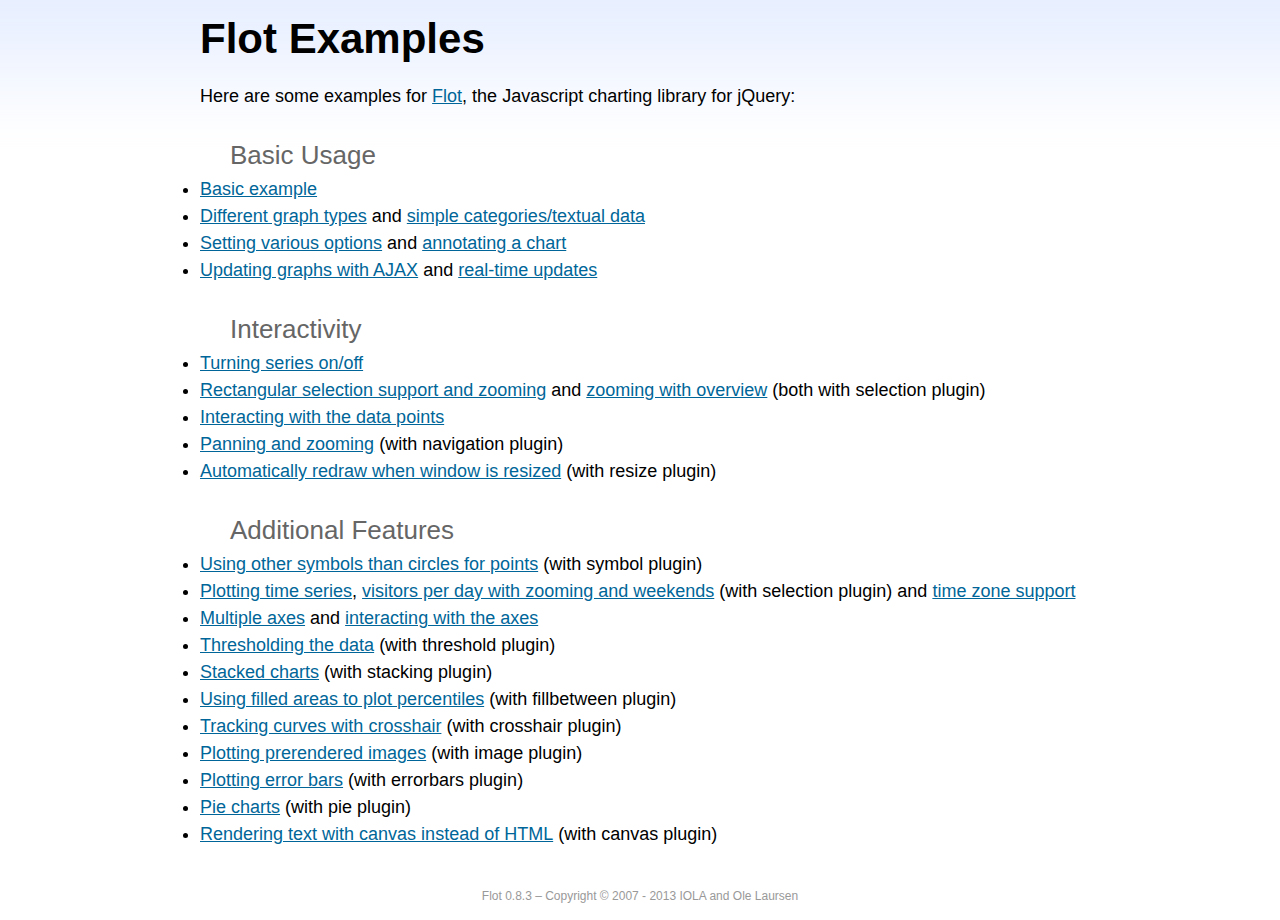
<file: jts/startbootstrap/bower_components/flot/examples/index.html>
<!DOCTYPE html PUBLIC "-//W3C//DTD HTML 4.01//EN" "http://www.w3.org/TR/html4/strict.dtd">
<html>
<head>
	<meta http-equiv="Content-Type" content="text/html; charset=utf-8">
	<title>Flot Examples</title>
	<link href="examples.css" rel="stylesheet" type="text/css">
	<style>

	h3 {
		margin-top: 30px;
		margin-bottom: 5px;
	}

	</style>
	<script language="javascript" type="text/javascript" src="../jquery.js"></script>
	<script language="javascript" type="text/javascript" src="../jquery.flot.js"></script>
	<script type="text/javascript">

	$(function() {

		// Add the Flot version string to the footer

		$("#footer").prepend("Flot " + $.plot.version + " &ndash; ");
	});

	</script>
</head>
<body>

	<div id="header">
		<h2>Flot Examples</h2>
	</div>

	<div id="content">

		<p>Here are some examples for <a href="http://www.flotcharts.org">Flot</a>, the Javascript charting library for jQuery:</p>

		<h3>Basic Usage</h3>

		<ul>
			<li><a href="basic-usage/index.html">Basic example</a></li>
			<li><a href="series-types/index.html">Different graph types</a> and <a href="categories/index.html">simple categories/textual data</a></li>
			<li><a href="basic-options/index.html">Setting various options</a> and <a href="annotating/index.html">annotating a chart</a></li>
			<li><a href="ajax/index.html">Updating graphs with AJAX</a> and <a href="realtime/index.html">real-time updates</a></li>
		</ul>

		<h3>Interactivity</h3>

		<ul>
			<li><a href="series-toggle/index.html">Turning series on/off</a></li>
			<li><a href="selection/index.html">Rectangular selection support and zooming</a> and <a href="zooming/index.html">zooming with overview</a> (both with selection plugin)</li>
			<li><a href="interacting/index.html">Interacting with the data points</a></li>
			<li><a href="navigate/index.html">Panning and zooming</a> (with navigation plugin)</li>
			<li><a href="resize/index.html">Automatically redraw when window is resized</a> (with resize plugin)</li>
		</ul>

		<h3>Additional Features</h3>

		<ul>
			<li><a href="symbols/index.html">Using other symbols than circles for points</a> (with symbol plugin)</li>
			<li><a href="axes-time/index.html">Plotting time series</a>, <a href="visitors/index.html">visitors per day with zooming and weekends</a> (with selection plugin) and <a href="axes-time-zones/index.html">time zone support</a></li>
			<li><a href="axes-multiple/index.html">Multiple axes</a> and <a href="axes-interacting/index.html">interacting with the axes</a></li>
			<li><a href="threshold/index.html">Thresholding the data</a> (with threshold plugin)</li>
			<li><a href="stacking/index.html">Stacked charts</a> (with stacking plugin)</li>
			<li><a href="percentiles/index.html">Using filled areas to plot percentiles</a> (with fillbetween plugin)</li>
			<li><a href="tracking/index.html">Tracking curves with crosshair</a> (with crosshair plugin)</li>
			<li><a href="image/index.html">Plotting prerendered images</a> (with image plugin)</li>
			<li><a href="series-errorbars/index.html">Plotting error bars</a> (with errorbars plugin)</li>
			<li><a href="series-pie/index.html">Pie charts</a> (with pie plugin)</li>
			<li><a href="canvas/index.html">Rendering text with canvas instead of HTML</a> (with canvas plugin)</li>
		</ul>

	</div>

	<div id="footer">
		Copyright &copy; 2007 - 2013 IOLA and Ole Laursen
	</div>

</body>
</html>
</file>
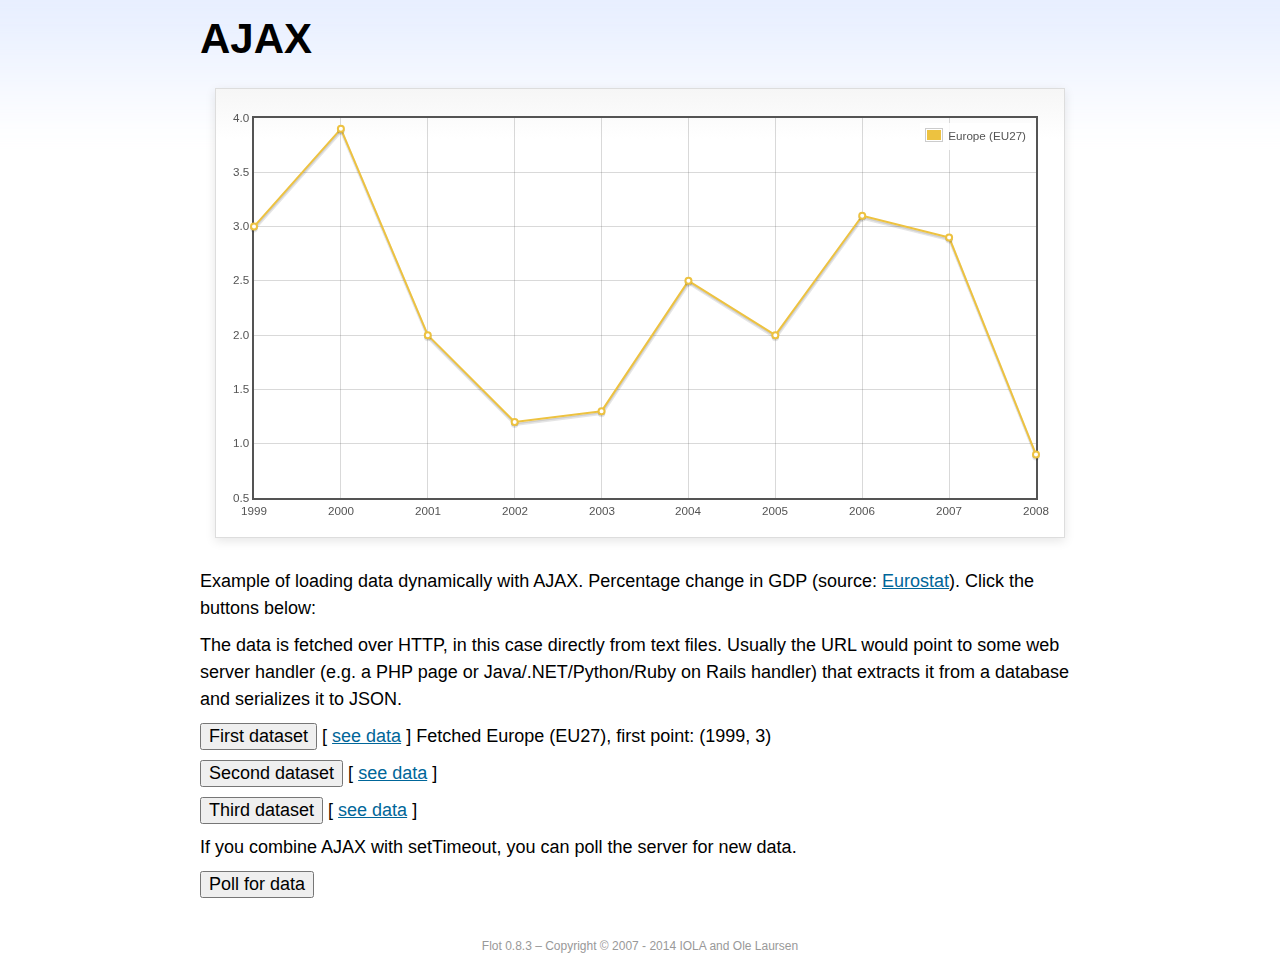
<file: jts/startbootstrap/bower_components/flot/examples/ajax/index.html>
<!DOCTYPE html PUBLIC "-//W3C//DTD HTML 4.01//EN" "http://www.w3.org/TR/html4/strict.dtd">
<html>
<head>
	<meta http-equiv="Content-Type" content="text/html; charset=utf-8">
	<title>Flot Examples: AJAX</title>
	<link href="../examples.css" rel="stylesheet" type="text/css">
	<!--[if lte IE 8]><script language="javascript" type="text/javascript" src="../../excanvas.min.js"></script><![endif]-->
	<script language="javascript" type="text/javascript" src="../../jquery.js"></script>
	<script language="javascript" type="text/javascript" src="../../jquery.flot.js"></script>
	<script type="text/javascript">

	$(function() {

		var options = {
			lines: {
				show: true
			},
			points: {
				show: true
			},
			xaxis: {
				tickDecimals: 0,
				tickSize: 1
			}
		};

		var data = [];

		$.plot("#placeholder", data, options);

		// Fetch one series, adding to what we already have

		var alreadyFetched = {};

		$("button.fetchSeries").click(function () {

			var button = $(this);

			// Find the URL in the link right next to us, then fetch the data

			var dataurl = button.siblings("a").attr("href");

			function onDataReceived(series) {

				// Extract the first coordinate pair; jQuery has parsed it, so
				// the data is now just an ordinary JavaScript object

				var firstcoordinate = "(" + series.data[0][0] + ", " + series.data[0][1] + ")";
				button.siblings("span").text("Fetched " + series.label + ", first point: " + firstcoordinate);

				// Push the new data onto our existing data array

				if (!alreadyFetched[series.label]) {
					alreadyFetched[series.label] = true;
					data.push(series);
				}

				$.plot("#placeholder", data, options);
			}

			$.ajax({
				url: dataurl,
				type: "GET",
				dataType: "json",
				success: onDataReceived
			});
		});

		// Initiate a recurring data update

		$("button.dataUpdate").click(function () {

			data = [];
			alreadyFetched = {};

			$.plot("#placeholder", data, options);

			var iteration = 0;

			function fetchData() {

				++iteration;

				function onDataReceived(series) {

					// Load all the data in one pass; if we only got partial
					// data we could merge it with what we already have.

					data = [ series ];
					$.plot("#placeholder", data, options);
				}

				// Normally we call the same URL - a script connected to a
				// database - but in this case we only have static example
				// files, so we need to modify the URL.

				$.ajax({
					url: "data-eu-gdp-growth-" + iteration + ".json",
					type: "GET",
					dataType: "json",
					success: onDataReceived
				});

				if (iteration < 5) {
					setTimeout(fetchData, 1000);
				} else {
					data = [];
					alreadyFetched = {};
				}
			}

			setTimeout(fetchData, 1000);
		});

		// Load the first series by default, so we don't have an empty plot

		$("button.fetchSeries:first").click();

		// Add the Flot version string to the footer

		$("#footer").prepend("Flot " + $.plot.version + " &ndash; ");
	});

	</script>
</head>
<body>

	<div id="header">
		<h2>AJAX</h2>
	</div>

	<div id="content">

		<div class="demo-container">
			<div id="placeholder" class="demo-placeholder"></div>
		</div>

		<p>Example of loading data dynamically with AJAX. Percentage change in GDP (source: <a href="http://epp.eurostat.ec.europa.eu/tgm/table.do?tab=table&init=1&plugin=1&language=en&pcode=tsieb020">Eurostat</a>). Click the buttons below:</p>

		<p>The data is fetched over HTTP, in this case directly from text files. Usually the URL would point to some web server handler (e.g. a PHP page or Java/.NET/Python/Ruby on Rails handler) that extracts it from a database and serializes it to JSON.</p>

		<p>
			<button class="fetchSeries">First dataset</button>
			[ <a href="data-eu-gdp-growth.json">see data</a> ]
			<span></span>
		</p>

		<p>
			<button class="fetchSeries">Second dataset</button>
			[ <a href="data-japan-gdp-growth.json">see data</a> ]
			<span></span>
		</p>

		<p>
			<button class="fetchSeries">Third dataset</button>
			[ <a href="data-usa-gdp-growth.json">see data</a> ]
			<span></span>
		</p>

		<p>If you combine AJAX with setTimeout, you can poll the server for new data.</p>

		<p>
			<button class="dataUpdate">Poll for data</button>
		</p>

	</div>

	<div id="footer">
		Copyright &copy; 2007 - 2014 IOLA and Ole Laursen
	</div>

</body>
</html>
</file>
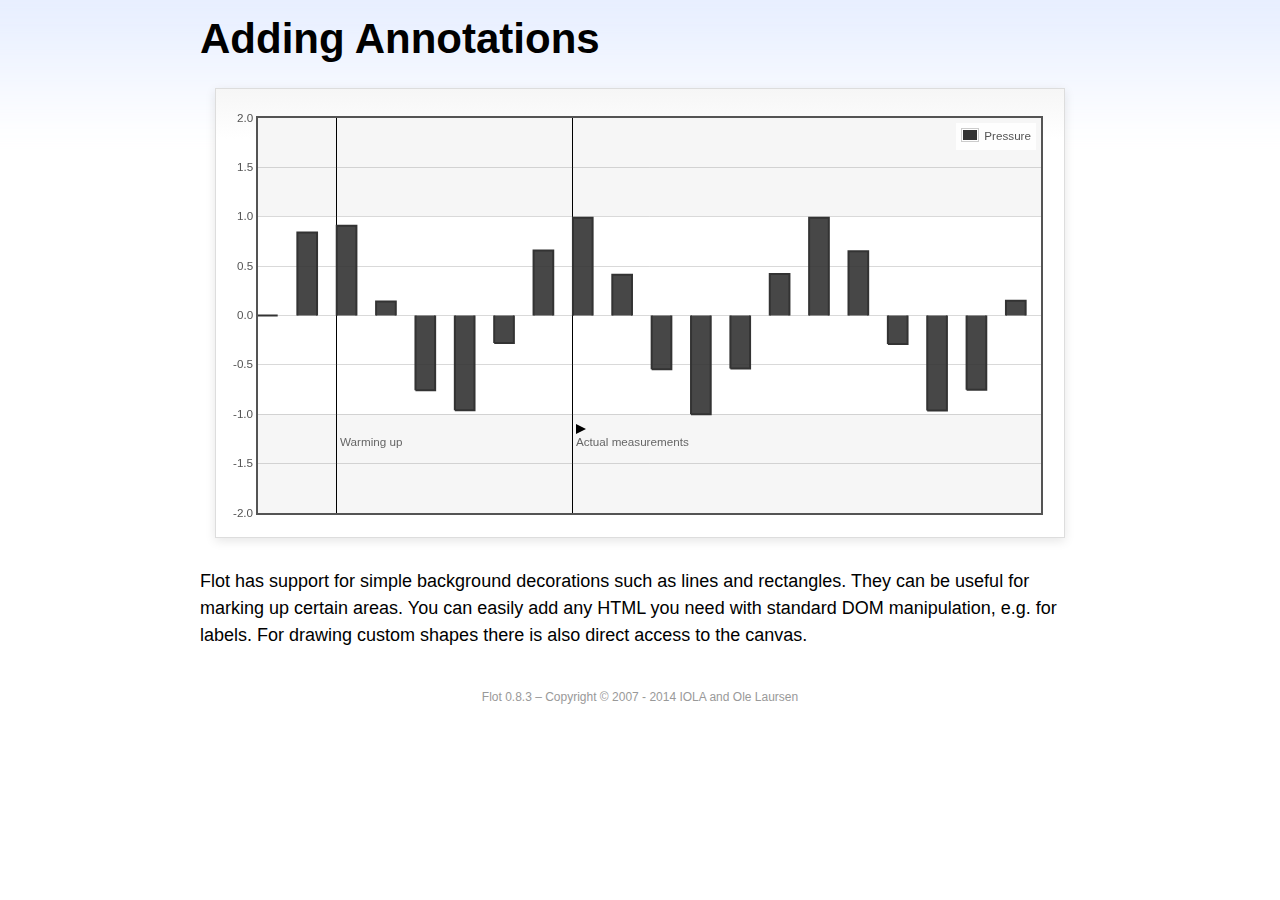
<file: jts/startbootstrap/bower_components/flot/examples/annotating/index.html>
<!DOCTYPE html PUBLIC "-//W3C//DTD HTML 4.01//EN" "http://www.w3.org/TR/html4/strict.dtd">
<html>
<head>
	<meta http-equiv="Content-Type" content="text/html; charset=utf-8">
	<title>Flot Examples: Adding Annotations</title>
	<link href="../examples.css" rel="stylesheet" type="text/css">
	<!--[if lte IE 8]><script language="javascript" type="text/javascript" src="../../excanvas.min.js"></script><![endif]-->
	<script language="javascript" type="text/javascript" src="../../jquery.js"></script>
	<script language="javascript" type="text/javascript" src="../../jquery.flot.js"></script>
	<script type="text/javascript">

	$(function() {

		var d1 = [];
		for (var i = 0; i < 20; ++i) {
			d1.push([i, Math.sin(i)]);
		}

		var data = [{ data: d1, label: "Pressure", color: "#333" }];

		var markings = [
			{ color: "#f6f6f6", yaxis: { from: 1 } },
			{ color: "#f6f6f6", yaxis: { to: -1 } },
			{ color: "#000", lineWidth: 1, xaxis: { from: 2, to: 2 } },
			{ color: "#000", lineWidth: 1, xaxis: { from: 8, to: 8 } }
		];

		var placeholder = $("#placeholder");

		var plot = $.plot(placeholder, data, {
			bars: { show: true, barWidth: 0.5, fill: 0.9 },
			xaxis: { ticks: [], autoscaleMargin: 0.02 },
			yaxis: { min: -2, max: 2 },
			grid: { markings: markings }
		});

		var o = plot.pointOffset({ x: 2, y: -1.2});

		// Append it to the placeholder that Flot already uses for positioning

		placeholder.append("<div style='position:absolute;left:" + (o.left + 4) + "px;top:" + o.top + "px;color:#666;font-size:smaller'>Warming up</div>");

		o = plot.pointOffset({ x: 8, y: -1.2});
		placeholder.append("<div style='position:absolute;left:" + (o.left + 4) + "px;top:" + o.top + "px;color:#666;font-size:smaller'>Actual measurements</div>");

		// Draw a little arrow on top of the last label to demonstrate canvas
		// drawing

		var ctx = plot.getCanvas().getContext("2d");
		ctx.beginPath();
		o.left += 4;
		ctx.moveTo(o.left, o.top);
		ctx.lineTo(o.left, o.top - 10);
		ctx.lineTo(o.left + 10, o.top - 5);
		ctx.lineTo(o.left, o.top);
		ctx.fillStyle = "#000";
		ctx.fill();

		// Add the Flot version string to the footer

		$("#footer").prepend("Flot " + $.plot.version + " &ndash; ");
	});

	</script>
</head>
<body>

	<div id="header">
		<h2>Adding Annotations</h2>
	</div>

	<div id="content">

		<div class="demo-container">
			<div id="placeholder" class="demo-placeholder"></div>
		</div>

		<p>Flot has support for simple background decorations such as lines and rectangles. They can be useful for marking up certain areas. You can easily add any HTML you need with standard DOM manipulation, e.g. for labels. For drawing custom shapes there is also direct access to the canvas.</p>

	</div>

	<div id="footer">
		Copyright &copy; 2007 - 2014 IOLA and Ole Laursen
	</div>

</body>
</html>
</file>
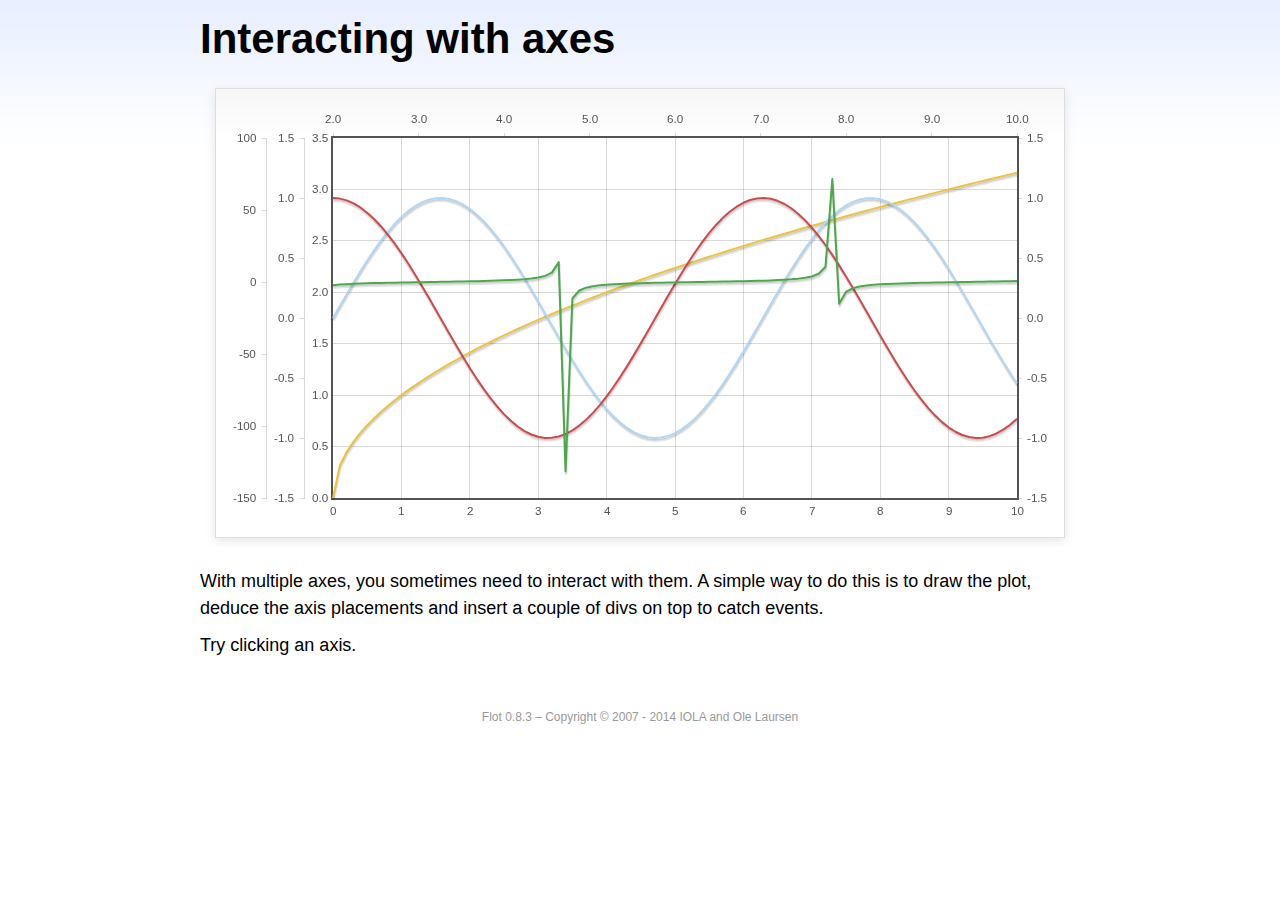
<file: jts/startbootstrap/bower_components/flot/examples/axes-interacting/index.html>
<!DOCTYPE html PUBLIC "-//W3C//DTD HTML 4.01//EN" "http://www.w3.org/TR/html4/strict.dtd">
<html>
<head>
	<meta http-equiv="Content-Type" content="text/html; charset=utf-8">
	<title>Flot Examples: Interacting with axes</title>
	<link href="../examples.css" rel="stylesheet" type="text/css">
	<!--[if lte IE 8]><script language="javascript" type="text/javascript" src="../../excanvas.min.js"></script><![endif]-->
	<script language="javascript" type="text/javascript" src="../../jquery.js"></script>
	<script language="javascript" type="text/javascript" src="../../jquery.flot.js"></script>
	<script type="text/javascript">

	$(function() {

		function generate(start, end, fn) {
			var res = [];
			for (var i = 0; i <= 100; ++i) {
				var x = start + i / 100 * (end - start);
				res.push([x, fn(x)]);
			}
			return res;
		}

		var data = [
			{ data: generate(0, 10, function (x) { return Math.sqrt(x);}), xaxis: 1, yaxis:1 },
			{ data: generate(0, 10, function (x) { return Math.sin(x);}), xaxis: 1, yaxis:2 },
			{ data: generate(0, 10, function (x) { return Math.cos(x);}), xaxis: 1, yaxis:3 },
			{ data: generate(2, 10, function (x) { return Math.tan(x);}), xaxis: 2, yaxis: 4 }
		];

		var plot = $.plot("#placeholder", data, {
			xaxes: [
				{ position: 'bottom' },
				{ position: 'top'}
			],
			yaxes: [
				{ position: 'left' },
				{ position: 'left' },
				{ position: 'right' },
				{ position: 'left' }
			]
		});

		// Create a div for each axis

		$.each(plot.getAxes(), function (i, axis) {
			if (!axis.show)
				return;

			var box = axis.box;

			$("<div class='axisTarget' style='position:absolute; left:" + box.left + "px; top:" + box.top + "px; width:" + box.width +  "px; height:" + box.height + "px'></div>")
				.data("axis.direction", axis.direction)
				.data("axis.n", axis.n)
				.css({ backgroundColor: "#f00", opacity: 0, cursor: "pointer" })
				.appendTo(plot.getPlaceholder())
				.hover(
					function () { $(this).css({ opacity: 0.10 }) },
					function () { $(this).css({ opacity: 0 }) }
				)
				.click(function () {
					$("#click").text("You clicked the " + axis.direction + axis.n + "axis!")
				});
		});

		// Add the Flot version string to the footer

		$("#footer").prepend("Flot " + $.plot.version + " &ndash; ");
	});

	</script>
</head>
<body>

	<div id="header">
		<h2>Interacting with axes</h2>
	</div>

	<div id="content">

		<div class="demo-container">
			<div id="placeholder" class="demo-placeholder"></div>
		</div>

		<p>With multiple axes, you sometimes need to interact with them. A simple way to do this is to draw the plot, deduce the axis placements and insert a couple of divs on top to catch events.</p>

		<p>Try clicking an axis.</p>

		<p id="click"></p>

	</div>

	<div id="footer">
		Copyright &copy; 2007 - 2014 IOLA and Ole Laursen
	</div>

</body>
</html>
</file>
<file: jts/startbootstrap/bower_components/flot/examples/examples.css>
* {	padding: 0; margin: 0; vertical-align: top; }

body {
	background: url(background.png) repeat-x;
	font: 18px/1.5em "proxima-nova", Helvetica, Arial, sans-serif;
}

a {	color: #069; }
a:hover { color: #28b; }

h2 {
	margin-top: 15px;
	font: normal 32px "omnes-pro", Helvetica, Arial, sans-serif;
}

h3 {
	margin-left: 30px;
	font: normal 26px "omnes-pro", Helvetica, Arial, sans-serif;
	color: #666;
}

p {
	margin-top: 10px;
}

button {
	font-size: 18px;
	padding: 1px 7px;
}

input {
	font-size: 18px;
}

input[type=checkbox] {
	margin: 7px;
}

#header {
	position: relative;
	width: 900px;
	margin: auto;
}

#header h2 {
	margin-left: 10px;
	vertical-align: middle;
	font-size: 42px;
	font-weight: bold;
	text-decoration: none;
	color: #000;
}

#content {
	width: 880px;
	margin: 0 auto;
	padding: 10px;
}

#footer {
	margin-top: 25px;
	margin-bottom: 10px;
	text-align: center;
	font-size: 12px;
	color: #999;
}

.demo-container {
	box-sizing: border-box;
	width: 850px;
	height: 450px;
	padding: 20px 15px 15px 15px;
	margin: 15px auto 30px auto;
	border: 1px solid #ddd;
	background: #fff;
	background: linear-gradient(#f6f6f6 0, #fff 50px);
	background: -o-linear-gradient(#f6f6f6 0, #fff 50px);
	background: -ms-linear-gradient(#f6f6f6 0, #fff 50px);
	background: -moz-linear-gradient(#f6f6f6 0, #fff 50px);
	background: -webkit-linear-gradient(#f6f6f6 0, #fff 50px);
	box-shadow: 0 3px 10px rgba(0,0,0,0.15);
	-o-box-shadow: 0 3px 10px rgba(0,0,0,0.1);
	-ms-box-shadow: 0 3px 10px rgba(0,0,0,0.1);
	-moz-box-shadow: 0 3px 10px rgba(0,0,0,0.1);
	-webkit-box-shadow: 0 3px 10px rgba(0,0,0,0.1);
}

.demo-placeholder {
	width: 100%;
	height: 100%;
	font-size: 14px;
	line-height: 1.2em;
}

.legend table {
	border-spacing: 5px;
}
</file>
